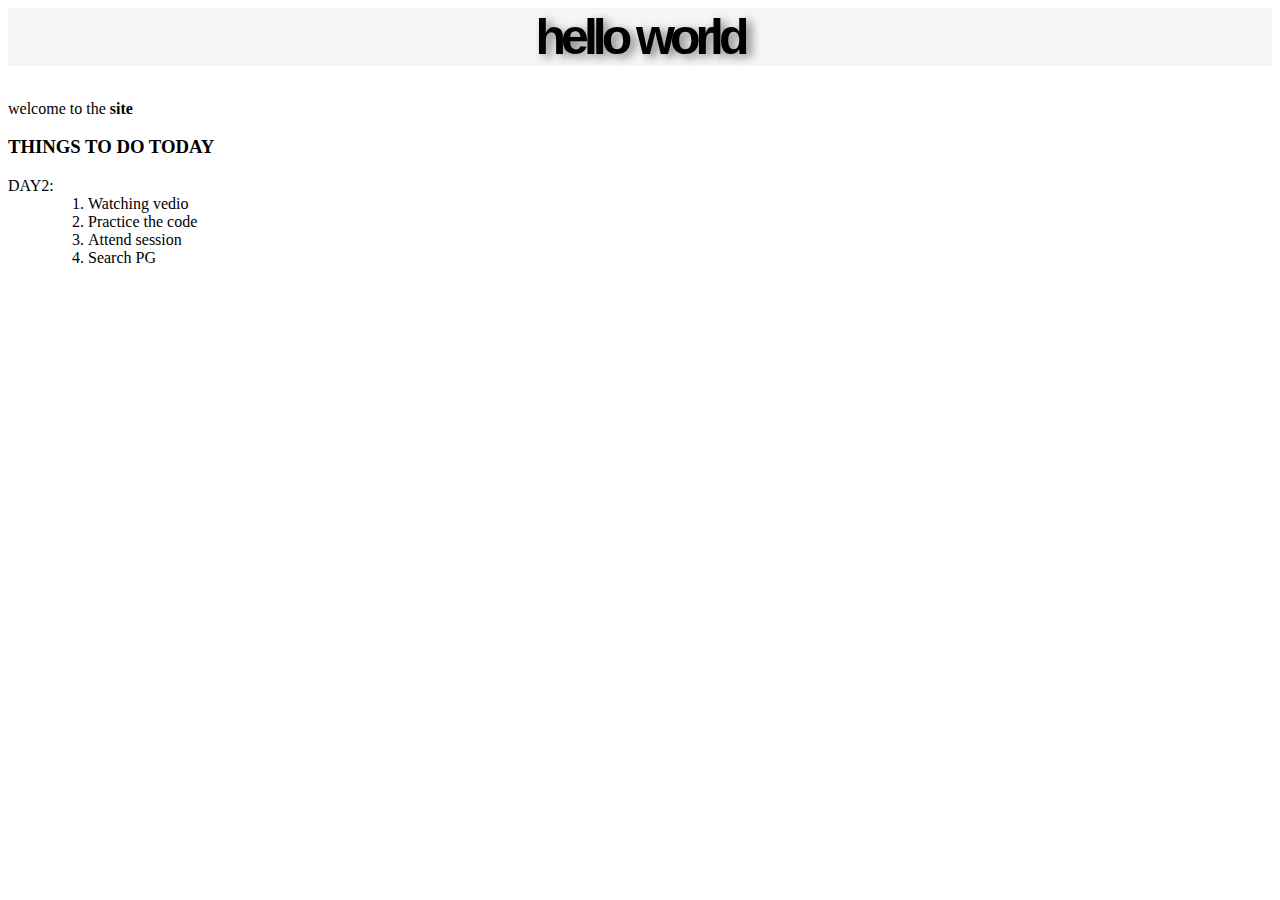
<file: index.html>
<html>
    <head>
      <title>First site</title>
      <link rel="Stylesheet" href="style.css" />

    </head>
    <body>
        <h1>Hello world</h1>
         <p><en>welcome</en> to the<strong> site</strong></p>
         <h3>THINGS TO DO TODAY</h3>
         <dl>
             <dt>DAY2: </dt>
             <dd>     
          <ol>
              <li>Watching vedio</li>
              <li>Practice the code</li>
              <li>Attend session</li>
              <li>Search PG</li>

          </ol>
        </dd>
        </dl>
 
        
    </body>    
    
</html>
</file>
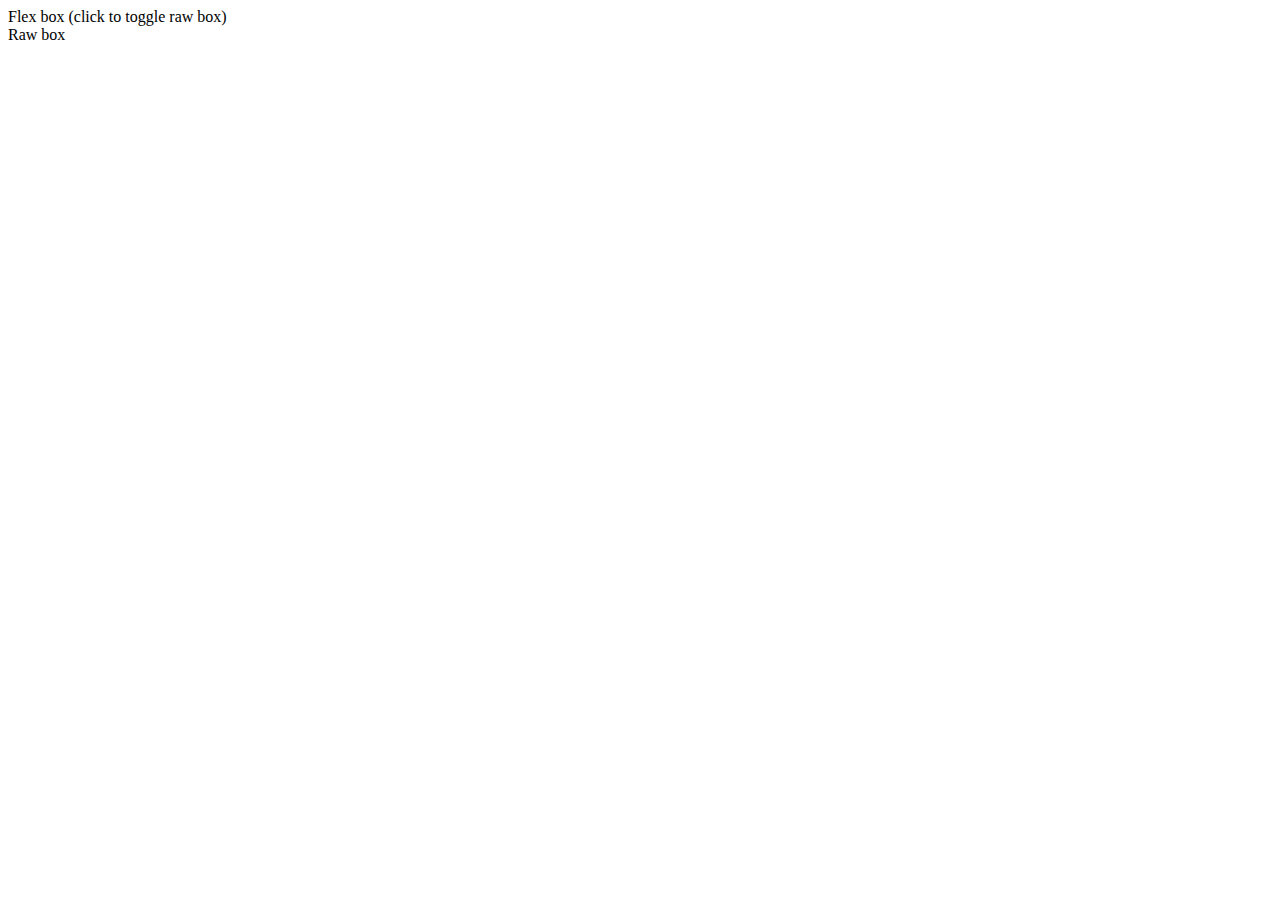
<file: Untitled-1.html>
<!DOCTYPE html>
<html lang="en">
<head>
    <meta charset="UTF-8">
    <meta name="viewport" content="width=device-width, initial-scale=1.0">
    <meta http-equiv="X-UA-Compatible" content="ie=edge">
    <title>Document</title>
</head>
<body>
    
<div id="flex-container">
    <div class="flex-item" id="flex">Flex box (click to toggle raw box)</div>
    <div class="raw-item" id="raw">Raw box</div>
  </div>
</body>
</html>
</file>
<file: style.css>
h1{
   text-align: center;
   font-size: 50px;
   font-family: sans-serif, cursive;
   letter-spacing: -5px;
   text-transform: lowercase;
   text-shadow: 5px 3px 10px grey;
   background-color: whitesmoke;


}
</file>
